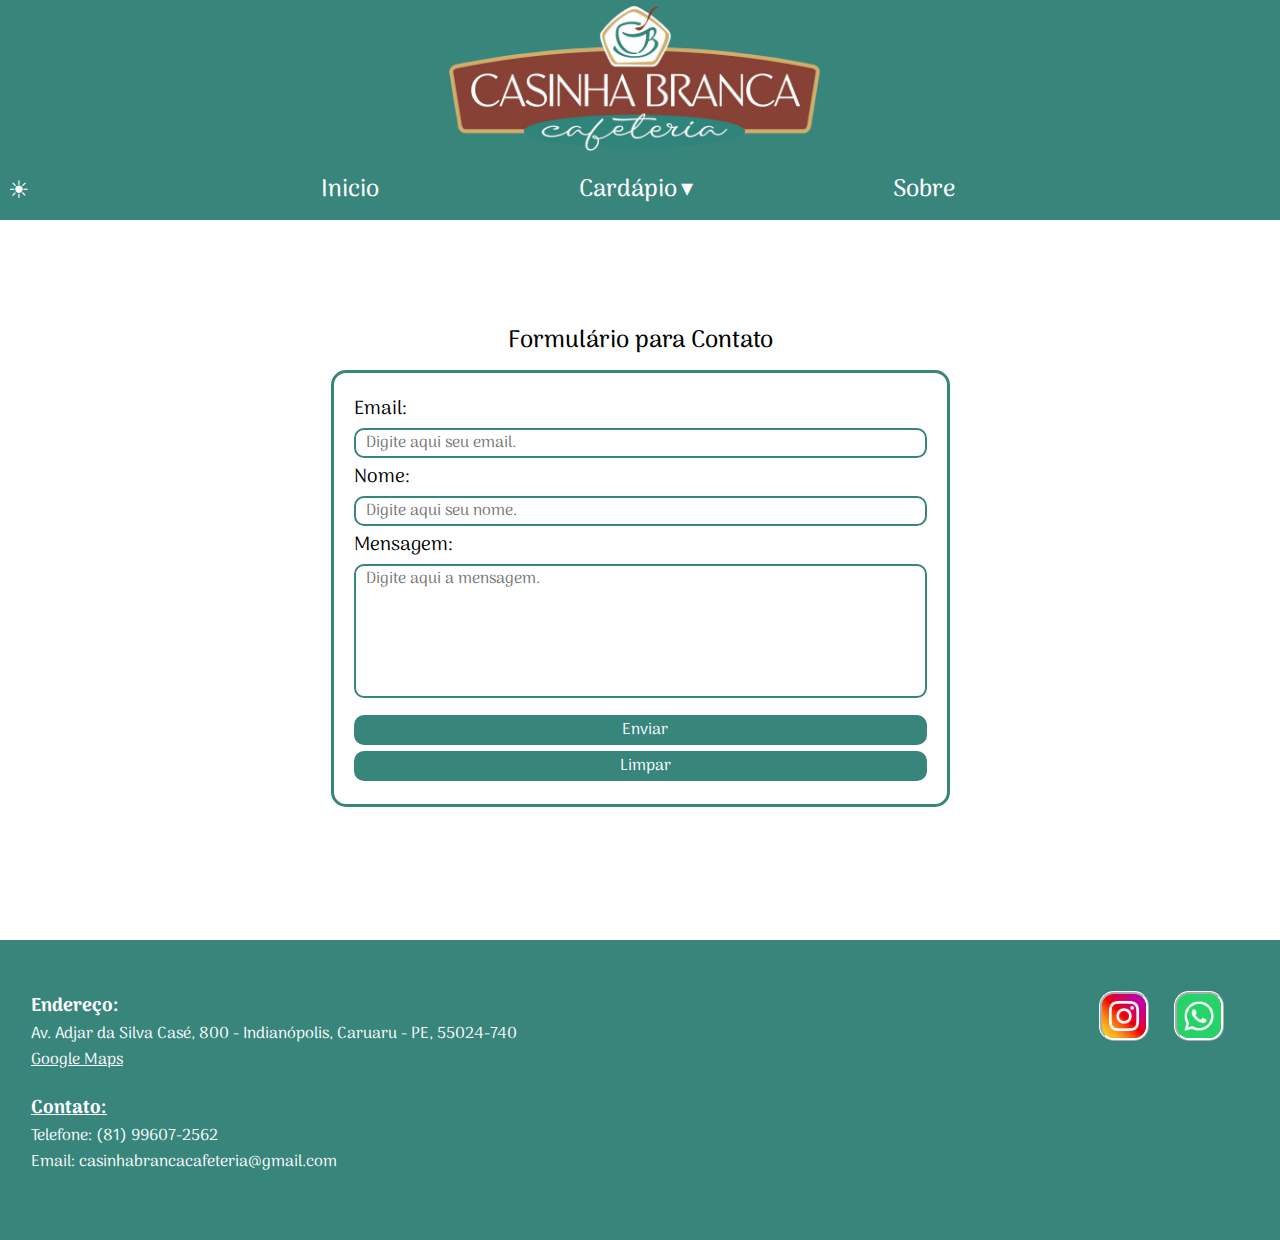
<file: Projeto/contato.html>
<!DOCTYPE html>
<html lang="pt-br">
<head>
    <meta charset="UTF-8">
    <meta name="viewport" content="width=device-width, initial-scale=1.0">
    <title>Casinha Branca</title>
    <link rel="stylesheet" type="text/css" href="style.css">
    <!--MUDANDO O FAVICON:-->
    <link rel="shortcut icon" href="Imagens/iconecb.ico" type="image/x-icon">
</head>
<body>
    <header> <!--DEFININDO A FACHADA-->
        <img class="logo" src="Imagens/logo1.png" alt="Logo Casinha Branca">
        
        <!--BARRA DE NAVEGAÇÃO PARA DESKTOP-->
        <nav class="menu-desktop">
            <!--BOTÃO PARA MUDAR TEMA-->
            <button onclick="mudarTema()" type="button" class="tema">&#9728;</button>

            <!--CRIANDO A LISTA DO MENU-->
            <div class="nav-list">
                <ul>
                    <!--CRIANDO OS ITENS DA LISTA-->
                    <li class="nav-item">
                        <a href="index.html" class="nav-link">Inicio</a>
                    </li>
                    <!--CRIANDO OS ITENS DA LISTA-->
                    <li class="nav-item dropdown">
                        <a href="cardapio.html" class="nav-link">Cardápio</a>
                        
                        <!--BOTÃO PARA O MENU DROPDOWN-->
                        <button class="botao-dropdown">&blacktriangledown;</button> 
                        <!--LINKANDO AS SESSÕES-->
                        <div class="dropdown-menu"> 
                            <a href="cardapio.html#cafes">Cafés</a>
                            <a href="cardapio.html#cafes-especiais">Cafés Especiais</a>
                            <a href="cardapio.html#cafes-gelados">Cafés Gelados</a>
                            <a href="cardapio.html#chocolates-quentes">Chocolates Quentes</a>
                            <a href="cardapio.html#cappuccinos">Cappuccinos</a>
                            <a href="cardapio.html#bebidas">Bebidas</a>
                            <a href="cardapio.html#salgados">Salgados</a>
                            <a href="cardapio.html#sanduiches">Sanduiches</a>
                            <a href="cardapio.html#comidas-tipicas">Comidas Típicas e Fitness</a>
                            <a href="cardapio.html#sobremesas">Sobremesas</a>
                        </div>
                    </li>
                    <!--CRIANDO OS ITENS DA LISTA-->
                    <li class="nav-item">
                        <a href="sobre.html" class="nav-link">Sobre</a>
                    </li>
                </ul>
            </div>
            
            <!--ADICIONANDO BOTÃO PARA O MENU MOBILE-->
            <button type="button" class="botao-menu-mobile">&#9776;</button>
        </nav>

        <div class="menu-mobile"> <!--INICIANDO O MENU MOBILE-->
            <!--CRIANDO A LISTA DO MENU-->
            <div class="nav-list">
                <ul>
                    <!--CRIANDO OS ITENS DA LISTA-->
                    <li class="nav-item">
                        <a href="index.html" class="nav-link">Inicio</a>
                    </li>
                    <!--CRIANDO OS ITENS DA LISTA-->
                    <li class="nav-item dropdown">
                        <a href="cardapio.html" class="nav-link">Cardápio</a>
                        <!--BOTÃO PARA O MENU DROPDOWN-->
                        <button class="botao-dropdown">&blacktriangledown;</button>
                        <!--LINKANDO AS SESSÕES-->
                        <div class="dropdown-menu">
                            <a href="cardapio.html#cafes">Cafés</a>
                            <a href="cardapio.html#cafes-especiais">Cafés Especiais</a>
                            <a href="cardapio.html#cafes-gelados">Cafés Gelados</a>
                            <a href="cardapio.html#chocolates-quentes">Chocolates Quentes</a>
                            <a href="cardapio.html#cappuccinos">Cappuccinos</a>
                            <a href="cardapio.html#bebidas">Bebidas</a>
                            <a href="cardapio.html#salgados">Salgados</a>
                            <a href="cardapio.html#sanduiches">Sanduiches</a>
                            <a href="cardapio.html#comidas-tipicas">Comidas Típicas e Fitness</a>
                            <a href="cardapio.html#sobremesas">Sobremesas</a>
                        </div>
                    </li>
                    <!--CRIANDO OS ITENS DA LISTA-->
                    <li class="nav-item">
                        <a href="sobre.html" class="nav-link">Sobre</a>
                    </li>
                </ul>
            </div>
        </div>
    </header>

    <main>
        <div class="conteudo">
            <!-- FORMULÁRIO DE CONTATO -->
            <div class="formulario" id="caixaFormulario">
                <h2>Formulário para Contato</h2>
                <div class="box-formulario">
                    <!-- INÍCIO DO FORMULÁRIO -->
                    <form method="post" action="mailto:" id="formulario">
                        <!-- CAMPO DE EMAIL -->
                        <label for="email">
                            Email: <input class="required" id="email" size="25" name="email" autocomplete="email" placeholder="Digite aqui seu email." oninput="validarEmail()"/>
                            <span class="span-required">O email precisa ser válido</span>
                        </label>
                        <!-- CAMPO DE NOME -->
                        <label for="nome">
                            Nome: <input class="required" id="nome" type="text" size="25" name="name" autocomplete="name" placeholder="Digite aqui seu nome." oninput="validarNome()"/>
                            <span class="span-required">O nome precisa ter no mínimo 3 caracteres</span>
                        </label>
                        <!-- CAMPO DE MENSAGEM -->
                        <label for="mensagem">
                            Mensagem:<textarea name="mensagem" id="mensagem" cols="40" rows="5" placeholder="Digite aqui a mensagem."></textarea>
                        </label>
                        <!-- BOTÕES DE ENVIO E RESET -->
                        <input class="botao-formulario" type="submit" value="Enviar">
                        <input class="botao-formulario" type="reset" value="Limpar">
                    </form>
                </div>
            </div>
        </div>
    </main>

    <footer> <!--DEFININDO O RODAPÉ-->
        <!--SESSÃO DE INFORMAÇÕES DE CONTATO-->
        <section class="informacoes">
            <div class="endereco">
                <h3>Endereço:</h3>
                <p>Av. Adjar da Silva Casé, 800 - Indianópolis, Caruaru - PE, 55024-740</p>
                <!--LINK PARA O MAPA-->
                <a href="sobre.html#caixaMapa" style="text-decoration: underline;">Google Maps</a>
            </div>

            <div class="contato">
                <!--LINK PARA O FORMULÁRIO DE CONTATO-->
                <h3><a href="#caixaFormulario" style="text-decoration: underline;">Contato:</a></h3>
                <ul>
                    <li>Telefone: (81) 99607-2562</li>
                    <li>Email: casinhabrancacafeteria@gmail.com</li>
                </ul>
            </div>
        </section>

        <!--BOTÕES DE REDES SOCIAIS-->
        <section class="redes-sociais">
            <ul>
                <!--LINK PARA O INSTAGRAM-->
                <li>
                    <a href="https://www.instagram.com/casinhabrancacafeteria/" target="_blank">
                    <img src="Imagens/instagram-icon.jfif" alt="Icone Instagram"></a>
                </li>
                <!--LINK PARA O WHATSAPP-->
                <li>
                    <a href="https://api.whatsapp.com/send/?phone=5581996072562&text&type=phone_number&app_absent=0" target="_blank">
                    <img src="Imagens/whatsapp-icon.png" alt="Icone Whatsapp"></a>
                </li>
            </ul>
        </section>
    </footer>

    <script src="script.js"></script> <!--LINKANDO O SCRIPT-->
</body>
</html>
</file>
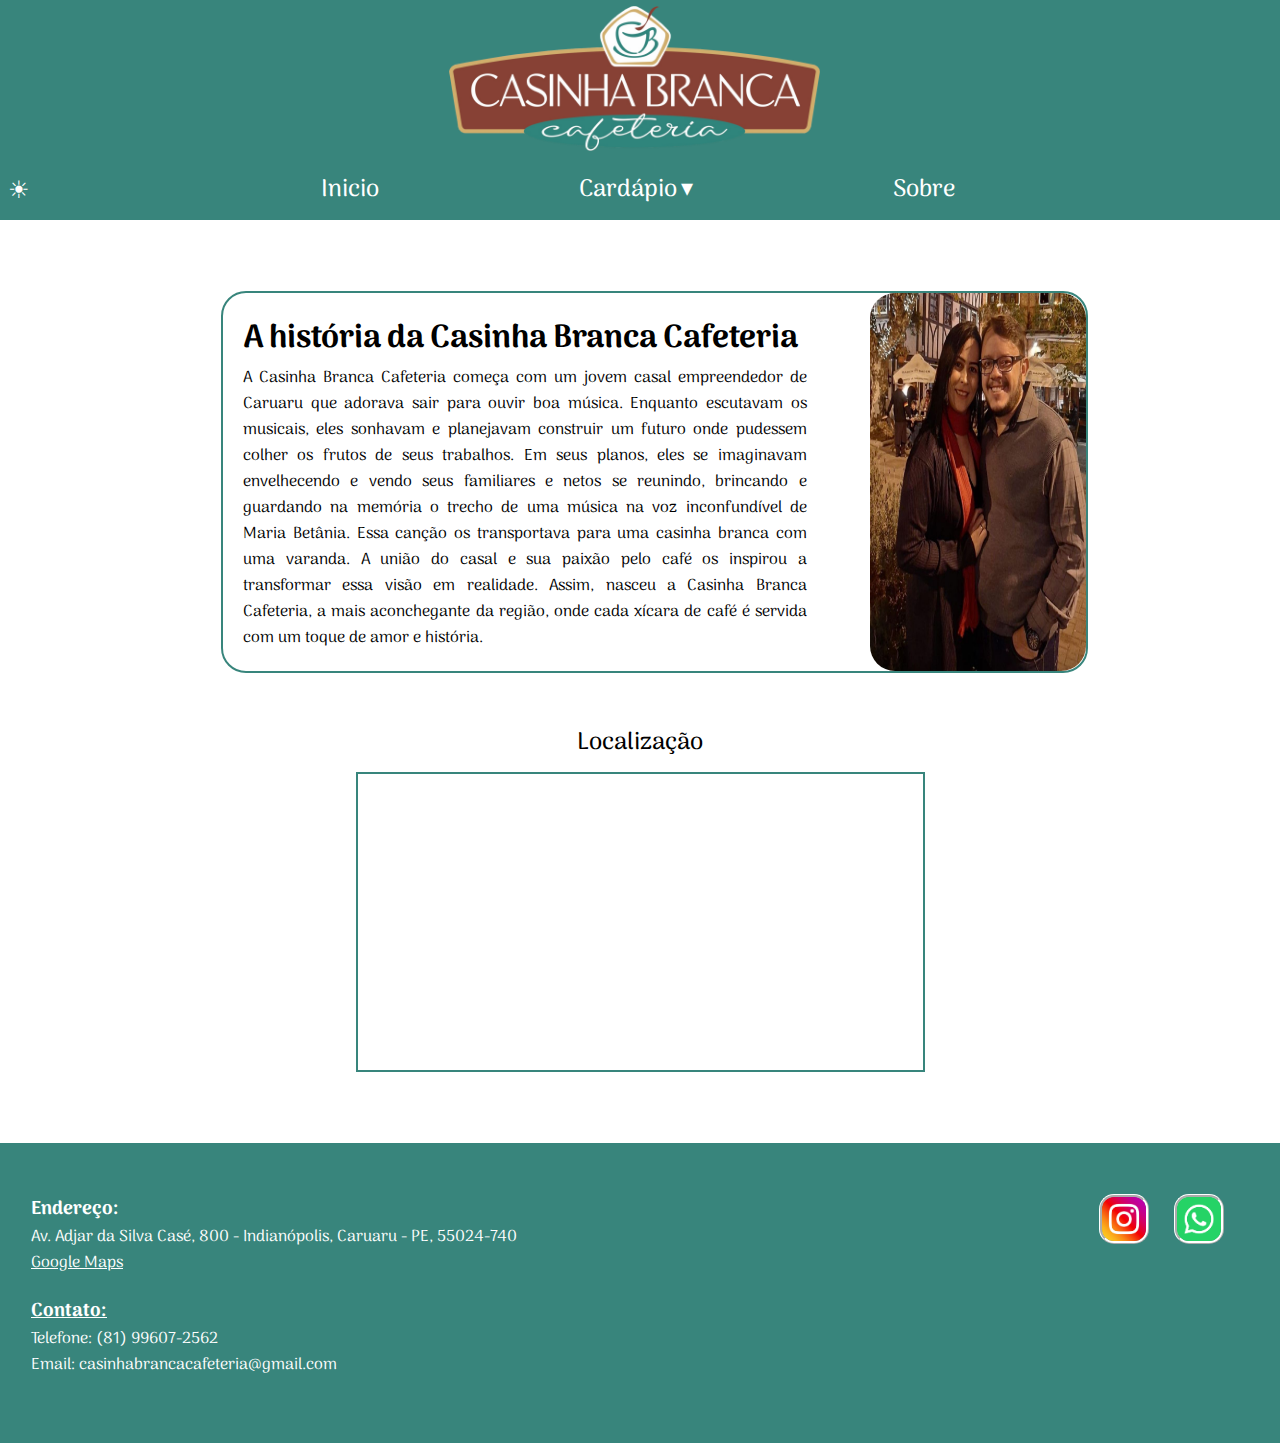
<file: Projeto/sobre.html>
<!DOCTYPE html>
<html lang="pt-br">
<head>
    <meta charset="UTF-8">
    <meta name="viewport" content="width=device-width, initial-scale=1.0">
    <title>Casinha Branca</title>
    <link rel="stylesheet" type="text/css" href="style.css">
    <!--MUDANDO O FAVICON:-->
    <link rel="shortcut icon" href="Imagens/iconecb.ico" type="image/x-icon">
</head>
<body>
    <header> <!--DEFININDO A FACHADA-->
        <img class="logo" src="Imagens/logo1.png" alt="Logo Casinha Branca">
        
        <!--BARRA DE NAVEGAÇÃO PARA DESKTOP-->
        <nav class="menu-desktop">
            <!--BOTÃO PARA MUDAR TEMA-->
            <button onclick="mudarTema()" type="button" class="tema">&#9728;</button>

            <!--CRIANDO A LISTA DO MENU-->
            <div class="nav-list">
                <ul>
                    <!--CRIANDO OS ITENS DA LISTA-->
                    <li class="nav-item">
                        <a href="index.html" class="nav-link">Inicio</a>
                    </li>
                    <!--CRIANDO OS ITENS DA LISTA-->
                    <li class="nav-item dropdown">
                        <a href="cardapio.html" class="nav-link">Cardápio</a>
                        
                        <!--BOTÃO PARA O MENU DROPDOWN-->
                        <button class="botao-dropdown">&blacktriangledown;</button> 
                        <!--LINKANDO AS SESSÕES-->
                        <div class="dropdown-menu"> 
                            <a href="cardapio.html#cafes">Cafés</a>
                            <a href="cardapio.html#cafes-especiais">Cafés Especiais</a>
                            <a href="cardapio.html#cafes-gelados">Cafés Gelados</a>
                            <a href="cardapio.html#chocolates-quentes">Chocolates Quentes</a>
                            <a href="cardapio.html#cappuccinos">Cappuccinos</a>
                            <a href="cardapio.html#bebidas">Bebidas</a>
                            <a href="cardapio.html#salgados">Salgados</a>
                            <a href="cardapio.html#sanduiches">Sanduiches</a>
                            <a href="cardapio.html#comidas-tipicas">Comidas Típicas e Fitness</a>
                            <a href="cardapio.html#sobremesas">Sobremesas</a>
                        </div>
                    </li>
                    <!--CRIANDO OS ITENS DA LISTA-->
                    <li class="nav-item">
                        <a href="sobre.html" class="nav-link">Sobre</a>
                    </li>
                </ul>
            </div>
            
            <!--ADICIONANDO BOTÃO PARA O MENU MOBILE-->
            <button type="button" class="botao-menu-mobile">&#9776;</button>
        </nav>

        <div class="menu-mobile"> <!--INICIANDO O MENU MOBILE-->
            <!--CRIANDO A LISTA DO MENU-->
            <div class="nav-list">
                <ul>
                    <!--CRIANDO OS ITENS DA LISTA-->
                    <li class="nav-item">
                        <a href="index.html" class="nav-link">Inicio</a>
                    </li>
                    <!--CRIANDO OS ITENS DA LISTA-->
                    <li class="nav-item dropdown">
                        <a href="cardapio.html" class="nav-link">Cardápio</a>
                        <!--BOTÃO PARA O MENU DROPDOWN-->
                        <button class="botao-dropdown">&blacktriangledown;</button>
                        <!--LINKANDO AS SESSÕES-->
                        <div class="dropdown-menu">
                            <a href="cardapio.html#cafes">Cafés</a>
                            <a href="cardapio.html#cafes-especiais">Cafés Especiais</a>
                            <a href="cardapio.html#cafes-gelados">Cafés Gelados</a>
                            <a href="cardapio.html#chocolates-quentes">Chocolates Quentes</a>
                            <a href="cardapio.html#cappuccinos">Cappuccinos</a>
                            <a href="cardapio.html#bebidas">Bebidas</a>
                            <a href="cardapio.html#salgados">Salgados</a>
                            <a href="cardapio.html#sanduiches">Sanduiches</a>
                            <a href="cardapio.html#comidas-tipicas">Comidas Típicas e Fitness</a>
                            <a href="cardapio.html#sobremesas">Sobremesas</a>
                        </div>
                    </li>
                    <!--CRIANDO OS ITENS DA LISTA-->
                    <li class="nav-item">
                        <a href="sobre.html" class="nav-link">Sobre</a>
                    </li>
                </ul>
            </div>
        </div>
    </header>
    
    <main>
        <div class="conteudo ptbr">
            <!--SESSÃO SOBRE A HISTÓRIA DA CAFETERIA-->
            <div class="sobreBox">
                <section class="sobre"> 
                    <h1>A história da Casinha Branca Cafeteria</h1> 
                    <p>A Casinha Branca Cafeteria começa com um jovem casal empreendedor de Caruaru que adorava sair para ouvir boa música. Enquanto escutavam os musicais, eles sonhavam e planejavam construir um futuro onde pudessem colher os frutos de seus trabalhos. 
                    Em seus planos, eles se imaginavam envelhecendo e vendo seus familiares e netos se reunindo, brincando e guardando na memória o trecho de uma música na voz inconfundível de Maria Betânia. Essa canção os transportava para uma casinha branca com uma varanda.
                    A união do casal e sua paixão pelo café os inspirou a transformar essa visão em realidade. Assim, nasceu a Casinha Branca Cafeteria, a mais aconchegante da região, onde cada xícara de café é servida com um toque de amor e história.
                    
                </section> 
                <!--IMAGEM DA DONA-->
                <img src="Imagens/dona.jpg" alt="Dona da Cafeteria Casinha Branca">
            </div>

            <!--CRIANDO A SESSÃO DA LOCALIZAÇÃO DA CAFETERIA-->
            <section class="local" id="caixaMapa">
                <h2>Localização</h2>
                <!--MAPA DO GOOGLE MAPS-->
                <div id="mapa">
                    <iframe src="https://www.google.com/maps/embed?pb=!1m18!1m12!1m3!1d2791.70941445991!2d-35.95102160323663!3d-8.295502863559596!2m3!1f0!2f0!3f0!3m2!1i1024!2i768!4f13.1!3m3!1m2!1s0x7a98a56da17a4b1%3A0x88b2099670852257!2sCaruaru%20Shopping!5e0!3m2!1spt-BR!2sbr!4v1729795456458!5m2!1spt-BR!2sbr" 
                        style="border:0;" 
                        allowfullscreen="" 
                        loading="lazy" 
                        referrerpolicy="no-referrer-when-downgrade"
                        title="Localização da Cafeteria Casinha Branca"></iframe>
                </div>
            </section>
        </div>
    </main>

    <footer> <!--DEFININDO O RODAPÉ-->
        <!--SESSÃO DE INFORMAÇÕES DE CONTATO-->
        <section class="informacoes">
            <div class="endereco">
                <h3>Endereço:</h3>
                <p>Av. Adjar da Silva Casé, 800 - Indianópolis, Caruaru - PE, 55024-740</p>
                <!--LINK PARA O MAPA-->
                <a href="#caixaMapa" style="text-decoration: underline;">Google Maps</a>
            </div>

            <div class="contato">
                <!--LINK PARA O FORMULÁRIO DE CONTATO-->
                <h3><a href="contato.html#caixaFormulario" style="text-decoration: underline;">Contato:</a></h3>
                <ul>
                    <li>Telefone: (81) 99607-2562</li>
                    <li>Email: casinhabrancacafeteria@gmail.com</li>
                </ul>
            </div>
        </section>

        <!--BOTÕES DE REDES SOCIAIS-->
        <section class="redes-sociais">
            <ul>
                <!--LINK PARA O INSTAGRAM-->
                <li>
                    <a href="https://www.instagram.com/casinhabrancacafeteria/" target="_blank">
                    <img src="Imagens/instagram-icon.jfif" alt="Icone Instagram"></a>
                </li>
                <!--LINK PARA O WHATSAPP-->
                <li>
                    <a href="https://api.whatsapp.com/send/?phone=5581996072562&text&type=phone_number&app_absent=0" target="_blank">
                    <img src="Imagens/whatsapp-icon.png" alt="Icone Whatsapp"></a>
                </li>
            </ul>
        </section>
    </footer>

    <script src="script.js"></script> <!--LINKANDO O SCRIPT-->
</body>
</html>
</file>
<file: Projeto/style.css>
/* Importação da fonte do Google Fonts */
@import url('https://fonts.googleapis.com/css2?family=Arima:wght@100..700&display=swap');

/* Resetando margens, preenchimentos e definindo box-sizing para todos os elementos */
* {
    box-sizing: border-box;
    margin: 0;
    padding: 0;
    font-family: "Arima", sans-serif; /*Fontes que serão utilizadas*/
    scroll-behavior: smooth; /* Adiciona uma rolagem suave */
}

/* Esconde a barra de rolagem horizontal */
body{
    overflow-x: hidden;
}

/* Definindo cores principais da paleta para fácil manutenção */
:root{
    --cor-principal: rgb(56, 133, 124); /*Cor para fachada e rodapé*/
    --cor-secundaria: rgb(255,255,255); /*Cor para o body*/
    --cor-terciaria: rgb(255,255,255); /*Cor para o contraste com a primária*/
    --cor-fonte: rgb(0,0,0); /*Cor para a fonte de conteúdo*/
}

/* Estilizando o cabeçalho do site */
header{
    width: 100%; /* Define a largura total do cabeçalho */
    height: 220px; /* Define a altura do cabeçalho */
    border: 1px solid var(--cor-principal); /* Cria uma borda usando a cor principal */
    background-color: var(--cor-principal); /* Define a cor de fundo do cabeçalho */
    color: var(--cor-terciaria); /* Cor do texto */
    text-align: center; /* Centraliza o conteúdo do cabeçalho */
}

.logo{
    margin-right: 11px;
    padding-top: 5px;
    height: 150px;
}

/* Estilizando o botão para mudança de tema */
.tema {
    height: 10px; /* Define a altura do botão */
    padding: 5px;
    padding-top: 10px;
    margin: 2px;
    border: none;
    background-color: var(--cor-principal); /* Usa a cor principal como fundo */
    color: var(--cor-terciaria); /* Define a cor do texto */
    font-size: 1.5rem; /* Define o tamanho da fonte */
}

/* Quando o botão tema é hover, aumenta o tamanho da fonte para dar contraste visual */
.tema:hover {
    font-size: 1.6rem;
    transition: font-size 1s; /* A transição de aumento de tamanho é suave */
    cursor: pointer; /* Muda o cursor para indicar que o item é clicável */
}

/* Estilizando o menu de navegação em desktop */
.menu-desktop{
    display: flex; /*Deixa os itens lado a lado quando há espaço*/
    justify-content: space-between; /*Espaçamento do conteúdo*/
    width: 100%;
}

.nav-list{
    position: relative;
    display: flex;
    align-items: center;
    justify-content: center; /*Centraliza os itens*/
    width: 100%; /*Faz com que utilize toda a largura disponível*/
}

.nav-list ul{ /*Acessa a lista de nav-list*/
    display: flex;
    justify-content: center;
    list-style: none; /*Remove o sublinhado*/
    padding: 10px 0px;
    margin: 0;
    margin-right: 40px;
}

.nav-item{
    margin: 0 100px; /**Distância entre os itens*/
}

.nav-link{
    text-decoration: none;
    color: var(--cor-terciaria);
    font-weight: 500;
    font-size: 1.5rem;
}

.nav-link:hover{
    font-size: 1.6rem;
    transition: 0.5s;
}

.dropdown {
    position: relative;
    display: inline-block; /* Alinha os itens, e permite definir suas dimensões */
}

.dropdown-menu{
    width: 900px;
    margin-left: -400px; /* Centraliza o menu */
    margin-top: 8px;
    display: none;
    position: absolute;
    z-index: 1; /* Sobrepõe o menu */
    border: solid 1px black;
    background-color: var(--cor-principal);
    color: var(--cor-terciaria);
}

.dropdown-menu a {
    color: var(--cor-terciaria);
    padding: 12px 16px;
    text-decoration: none;
    display: inline-block;
    width: auto;
    flex: 0 0 48%;
}

.dropdown-menu a:hover {
    font-size: 1.4rem;
    transition: 0.5s;
}

.show{
    display: flex;
    flex-wrap: wrap; /* Permite que os itens quebrem para a próxima linha */
    gap: 5px 10px; /* Define o espaçamento entre os itens */
}

.botao-dropdown{
    border: none;
    background-color: var(--cor-principal);
    color: var(--cor-terciaria);
    font-weight: 500;
    font-size: 1.5rem;
    cursor: pointer;
}

.botao-menu-mobile{
    display: none;
}

.menu-mobile{
    display: none;
}

.menu-mobile.abrir-menu{
    display: block;
}

.conteudo{
    width: 100%;
    min-height: 80vh; /*Comprimento min.*/
    font-weight: 400;
    border: 1px solid var(--cor-secundaria);
    background-color: var(--cor-secundaria);
    color: var(--cor-fonte);
    padding: 20px; /*Espaçamento*/
}

/*estilizando a search bar*/
#search-bar{
    display: flex;
    justify-content: center;
}

.input-group{
    display: flex;
    align-items: center;
    justify-content: center;
    background-color: #FFF;
    border: 1px solid var(--cor-principal);
    padding: 8px 16px 8px 8px;
    border-radius: 24px;
    gap: 8px;
    width: 50%;
    margin: 10px;
    margin-bottom: 30px;
}

.input-icon{
    display: flex;
    align-items: center;
    justify-content: center;
    padding-left: 5px;
}

.input-field{
    width: 100%;
    border: none;
    background-color: transparent;
}

.input-field:focus{
    outline: none;
}

/* Estilizando o botão */
.modal-content button{
    padding: 0.6rem 1.2rem;
    background-color: var(--cor-principal);
    color: var(--cor-terciaria);
    border: none;
    border-radius: 0.25rem;
    cursor: pointer;
    font-size: 1rem;
}

/* Estilizando o fade da tela, tornando "escura" */
#fade{
    position: fixed; /* Posicionamento fixo na tela */
    top: 0;
    left: 0;
    width: 100%;
    height: 100%;
    background-color: rgba(0, 0, 0, 0.6); /* Cor de fundo preta semi-transparente */
    z-index: 2;
    transition: 0.5s;
}

/* Estilizando o modal */
.modal{
    position: fixed; /* Posicionamento fixo na tela */
    width: 500px;
    max-width: 90%;
    padding: 1.2rem;
    border-radius: 0.5rem;
    top: 50%;
    left: 50%;
    transform: translate(-50%,-50%); /* Ajusta a posição para centralizar a modal */
    background-color: var(--cor-secundaria);
    z-index: 3;
    transition: 0.5s;
}

.modal h2{
    padding-top: 1rem;
    padding-left: 0.5rem;
}

.modal img{
    margin-bottom: 1rem;
    border: 2px solid var(--cor-principal);
    border-radius: 10px;
}

.modal-header{
    display: flex;
    justify-content: space-between;
    align-items: center;
    border-bottom: 1px solid var(--cor-principal);
    margin-bottom: 1rem;
    padding-bottom: 1rem;
}

.modal-body{
    display: flex;
}

.modal-description{
    flex-direction: column;
    padding-top: 0.3rem;
    padding-left: 1rem;
    font-size: 1.2rem;
}

.modal-price{
    font-size: 1.1rem;
    position: fixed;
    bottom: 10%;
}

#modal-price1{
    bottom: 20%;
}

.modal.hide{
    top: 0; /* Move a modal para o topo da tela quando escondido */
}

/* Escondendo o modal */
.hide{
    opacity: 0; /* Torna o elemento invisível */
    pointer-events: none; /* Impede que o elemento receba interações do usuário */
}

/*Estilizando a área do mapa*/
.local{
    display: flex;
    flex-direction: column;
    justify-content: center;
    align-items: center;
    text-align: center;
    margin: 50px;
}

.local h2{
    margin-bottom: 10px;
    font-weight: 500;
}

#mapa{
    border: 2px solid var(--cor-principal);
    width: 50%; /* O mapa ocupa 50% da tela */
    height: 300px;
}

#mapa iframe{
    width: 100%;
    height: 100%;
}

.container{
    width: 25%; /* Ocupa apenas 25% da tela */
    padding-top: 3px;
    padding-left: 10px;
    margin: 0; /* Gruda com o hr */
    border-color: var(--cor-principal);
    background-color: var(--cor-principal);
    text-align: left;
    color: var(--cor-terciaria);
}

hr{
    border: 1px;
    margin: 0; /*Deixando grudado ao container*/
    height: 2px;
    background-color: var(--cor-principal);
    width: 100%;
}

/* Configurando o layout do container de imagens */
.image-container {
    display: flex;
    flex-wrap: wrap; /* Permite que as figuras se movam para a linha seguinte */
    justify-content: space-between; /* Distribui o espaço entre as figuras */
    margin: 30px; /* Espaçamento entre as imagens */
}

.produto {
    flex: 1 1 calc(25% - 10px); /* Ajusta a largura para 25% menos a margem */
    max-width: 25%; /* Define uma largura máxima para cada produto */
    text-align: center; /* Centraliza o texto */
    cursor: pointer;
}

figure {
    display: flex;
    align-items: center; /* Alinha verticalmente imagem e legenda */
    max-width: 40%; /* Calcula a largura de cada figura para caber duas na linha */
    min-width: 350px;
    margin: 10px 18px;
}

figure hr{
    width: 450px;
    max-width: 85%; /* torna o hr responsivo */
}

figure img {
    max-width: 20%; /* Tamanho da imagem */
    height: auto;
    border: 2px solid var(--cor-principal);
    border-radius: 10px;
}

figcaption {
    font-size: 1.4rem;
    margin-left: 10px; /* Distância da legenda até a imagem */
    padding-bottom: 10px;
}

figcaption p{
    font-size: 1.2rem;
    max-width: 75%;
}

figcaption label{
    font-size: 1rem;
    max-width: 75%;
}

.carrossel{
    margin: 20px 0;
    margin-bottom: 40px;
    margin-left: -1.5%;
    width: 103%;
    height: 350px;
    overflow: hidden; /*Esconde as outras imagens*/
}

.slides{
    width: 412%;
    height: 350px;
    display: flex; /*Deixa as imagens lado a lado*/
}

.slides input{
    display:none; /*Esconde os botões*/
}

.slide{
    width: 25%; /*As imagens ocupam 25% do tamanho total*/
    position: relative; /*Faz com que as imagens se movam*/
    transition: 2s; /*Atrasa a transição*/
}

.slide img{
    width: 100%;
    height: 100%;
    object-fit: cover;
}

.navegacao-manual{
    position: absolute;
    width: 100%;
    margin-top: -30px; /*Margem em relação ao topo da imagem*/
    display: flex;
    justify-content: center;
}

.manual-button{
    border: 2px solid #FFF;
    padding: 5px;
    border-radius: 10px;
    cursor: pointer; /*Muda o cursor*/
    transition: 1s;
}

.manual-button:not(:last-child){
    margin-right: 40px; /*Todos os botões (menos o ultimo, "last child") terão espaçamento na direita*/
}

.manual-button:hover{
    background-color: #FFF; /*Quando o cursor estiver em cima, o fundo mudará de cor*/
    transition: 1s;
}

/*CRIANDO O DESLIZE DE IMAGENS*/
#radio1:checked ~ .first{
    margin-left: 0; /*Quando o primeiro botão estiver pressionado, a margem será 0*/
}

#radio2:checked ~ .first{
    margin-left: -25%; /*Quando o segundo botão estiver pressionado, a margem será -25*/
}

#radio3:checked ~ .first{
    margin-left: -50%; /*Quando o terceiro botão estiver pressionado, a margem será -50*/
}

#radio4:checked ~ .first{
    margin-left: -75%; /*Quando o quarto botão estiver pressionado, a margem será -75*/
}

.auto-navegacao div{ /*Define a aparencia de todos os elementos dentro da div*/
    border: 2px solid #2600ff;
    padding: 5px;
    border-radius: 10px;
    cursor: pointer;
    transition: 1s;
}

.auto-navegacao{
    position: absolute;
    width: 100%;
    margin-top: 320px; /*Margem em relação ao topo da página*/
    display: flex;
    justify-content: center;
}

.auto-navegacao div:not(:last-child){
    margin-right: 40px; /*Todos os botões (menos o ultimo, "last child") terão espaçamento na direita*/
}

#radio1:checked ~ .auto-navegacao .auto-button1{
    background-color: #FFF; /*Muda o fundo do botão*/
}

#radio2:checked ~ .auto-navegacao .auto-button2{
    background-color: #FFF; /*Muda o fundo do botão*/
}

#radio3:checked ~ .auto-navegacao .auto-button3{
    background-color: #FFF; /*Muda o fundo do botão*/
}

#radio4:checked ~ .auto-navegacao .auto-button4{
    background-color: #FFF; /*Muda o fundo do botão*/
}

/*Estilizando o formulario*/
.formulario{
    display: flex;
    flex-direction: column; /*Organiza os itens verticalmente, de cima para baixo.*/
    justify-content: center;
    align-items: center;
}

.formulario h2{
    margin: 80px;
    margin-bottom: -70px;
    font-weight: 500;
}

/*Estilizando o caixa formulario*/
.box-formulario{
    width: 50%; 
    min-height: 100px;
    margin: 80px 0px;
    padding: 20px;
    border: 3px solid var(--cor-principal);
    border-radius: 15px;
    display: flex;
    flex-direction: column; /*Organiza os itens verticalmente, de cima para baixo.*/
    justify-content: center;
    font-size: 1.2rem;
    color: var(--cor-fonte);
}

.box-formulario input, textarea{
    padding-left: 10px;
    box-sizing: border-box;
    border: 2px solid var(--cor-principal);
    border-radius: 10px;
    width: 100%;
    margin: 3px 0;
    font-size: 1rem;
    resize: none; /*Não permite que o usuário redimensione a área de texto*/
}

.span-required{
    color: red;
    display: none;
    font-size: 1rem;
}

.botao-formulario{
    background-color: var(--cor-principal);
    color: var(--cor-secundaria);
    width: 100%;
    cursor: pointer;
}

.sobreBox{
    width: 70%;
    text-align: center;
    justify-content: space-between;
    display: flex;
    border-radius: 25px;
    border: 2px solid var(--cor-principal);
    margin: 50px 200px;
}

.sobreBox img{
    max-width: 25%;
    height: auto;
    border-radius: 25px;
}

.sobre{
    text-align: justify;
    padding: 20px;
    width: 70%;
}

/* Estilizando o rodapé da página */
footer{
    display: flex; /* Os itens ficarão alinhados desde que  */
    justify-content: space-between; /* Deixa os itens nos cantos */
    align-items: flex-start; /* Deixa os itens no topo */
    width: 100%;
    height: 300px;
    border: 1px solid  var(--cor-principal);
    background-color: var(--cor-principal);
    color: var(--cor-terciaria);
    padding: 30px;
}

footer a img{
    max-width: 50px;
    border-style: ridge; /* Estiliza a borda da imagem */
    border-radius: 15px; /* Deixa a imagem redonda */
    border-color: var(--cor-secundaria);
}

footer a{
    text-decoration: none;
    color: var(--cor-terciaria);
}

footer ul{
    list-style: none;
}

footer h3{
    padding-top: 20px;
}

.informacoes{
    display: flex;
    flex-direction: column; /* Coloca "Endereço" e "Contato" em coluna */
}

.redes-sociais{
    display: flex;
    margin: 0;
}

.redes-sociais ul {
    display: flex;
    justify-content: flex-end;
    padding: 0;
    margin: 0;
}

.redes-sociais ul a{
    display: inline-block;
    padding-top: 20px;
    padding-left: 0px;
    margin-right: calc(10% + 25px);
}

/* Ajustes para diferentes tamanhos de tela */
@media screen and (max-width:1100px){

    .nav-item{
        margin: 0 70px;
    }

    .dropdown-menu{
        width: 620px; /* exemplo de largura fixa */
        margin-left: -255px; /* Centraliza o menu */
    }

    .input-group{
        width: 70%;
    }

    .carrossel{
        height: 250px;
    }
    
    .slides{
        height: 250px;
    }

    .navegacao-manual{
        margin-top: -30px;
    }

    .auto-navegacao{
        margin-top: 220px;
    }

    .container{
        width: auto;
        justify-content: baseline;
    }

    figure {
        max-width: 45%; /* Calcula a largura de cada figura para caber duas na linha */
        min-width: 200px;
    }
    
    figure img {
        max-width: 40%; /* Tamanho da imagem */
        height: auto;
    }

    figure hr{
        max-width: 55%;
    }

    figcaption {
        font-size: 1rem;
    }

    figcaption p{
        font-size: 1rem;
        max-width: 60%;
    }
    
    #mapa{
        width: 70%;
        height: 300px;
    }

    .sobreBox{
        max-width: 80%;
        margin: 20px;
        margin-left: 15%;
        display: block;
    }

    .sobre{
        width: 100%;
    }

    .sobreBox img{
        max-width: 60%;
    }

    footer a img{
        max-width: 40px;
        border-radius: 12px;
        margin-bottom: 0px;
    }
}

@media screen and (max-width:800px){

    .menu-desktop{
        padding: 1.5rem 4rem;
    }

    .nav-item{
        display: none;
    }

    .show{
        display: flex;
        flex-wrap: wrap;
        gap: 3px 5px;
    }

    .tema{
        margin-top: -15px;
        margin-left: -50px;
    }

    .botao-menu-mobile{
        display: block;
        border: none;
        background-color: var(--cor-principal);
        color: var(--cor-terciaria);
        cursor: pointer;
        font-size: 1.5rem;
        margin-top: -10px;
        margin-right: -45px;
    }

    .menu-mobile{
        background-color: var(--cor-principal);
        color: var(--cor-terciaria);
        position: absolute; /* Permite que o menu seja posicionado em relação ao seu container */
        width: 100%; /* Ocupa a largura total do container */
        top: 215px; /* Ajuste este valor conforme necessário para descer o menu */
        left: 0; /* Garante que o menu comece na borda esquerda */
        z-index: 1; /* Garante que o menu fique acima de outros elementos */
    }

    .menu-mobile ul{
        width: 100%;
        background-color: var(--cor-principal);
        margin: 0px 10px;
        padding: 0px;
        display: flex;
        flex-direction: column;
        text-align:center;
        align-items: center;
    }

    .menu-mobile .nav-item{
        display: flex;
        margin: 0px 10px;
    }
    
    .nav-link{
        text-decoration: none;
        color: var(--cor-terciaria);
        font-weight: 400;
        font-size: 1.1rem;
        padding: 10px 15px; /* Adiciona espaçamento interno para os links */
    }
    
    .nav-link:hover{
        font-size: 1.3rem;
        transition: 0.5s;
    }

    .dropdown-menu {
        width: 483.5px; /* Largura ajustada para caber em telas pequenas */
        margin-left: -178%; /* Centraliza o menu na tela */
        margin-top: 43%; /* Faz o menu ficar abaixo de cardápio */
    }

    .botao-dropdown{
        margin-left: -9px;
    }

    .dropdown-menu a{
        font-size: 1rem;
    }

    .dropdown-menu a:hover {
        font-size: 1.2rem;
        transition: 0.5s;
    }

    .input-group{
        width: 95%;
    }

    .carrossel{
        margin-left: -20px;
        width: 110%;
        height: 200px;
    }

    .slides{
        width: 412%;
        height: 200px;
    }

    .navegacao-manual{
        margin-top: -30px;
    }

    .manual-button:not(:last-child){
        margin-right: 20px; /*Todos os botões (menos o ultimo, "last child") terão espaçamento na direita*/
    }

    .auto-navegacao{
        margin-top: 170px;
    }

    .auto-navegacao div:not(:last-child){
        margin-right: 20px; /*Todos os botões (menos o ultimo, "last child") terão espaçamento na direita*/
    }
    
    figure {
        max-width: 100%; /* Calcula a largura de cada figura para caber duas na linha */
        min-width: 200px;
        margin-left: -10px;
    }

    figure img {
        max-width: 30%; /* Tamanho da imagem */
        height: auto;
    }

    figure hr{
        max-width: 65%;
    }

    figcaption {
        font-size: 1.1rem;
        margin-left: 10px; /* Distância da legenda até a imagem */
    }

    figcaption p{
        font-size: 1rem;
    }
    
    #mapa{
        width: 90%;
        height: 200px;
    }

    .box-formulario{
        width: 70%;
    }

    .formulario h2{
        margin: 30px;
        margin-bottom: -70px;
    }

    .sobreBox{
        max-width: 80%;
        margin: 20px;
        margin-left: 15%;
    }

    footer a img{
        max-width: 35px;
        border-style: ridge; 
        border-radius: 10px; /* Deixa a imagem redonda */
        border-color: var(--cor-secundaria);
    }

    .redes-sociais ul {
        display: flex;
        margin: 0;
        padding-left: 10px;
    }

    .redes-sociais ul a{
        display: inline-block;
        padding-top: 20px;
        padding-left: 0;
        margin-right: calc(10% + 15px);
    }
}
</file>
